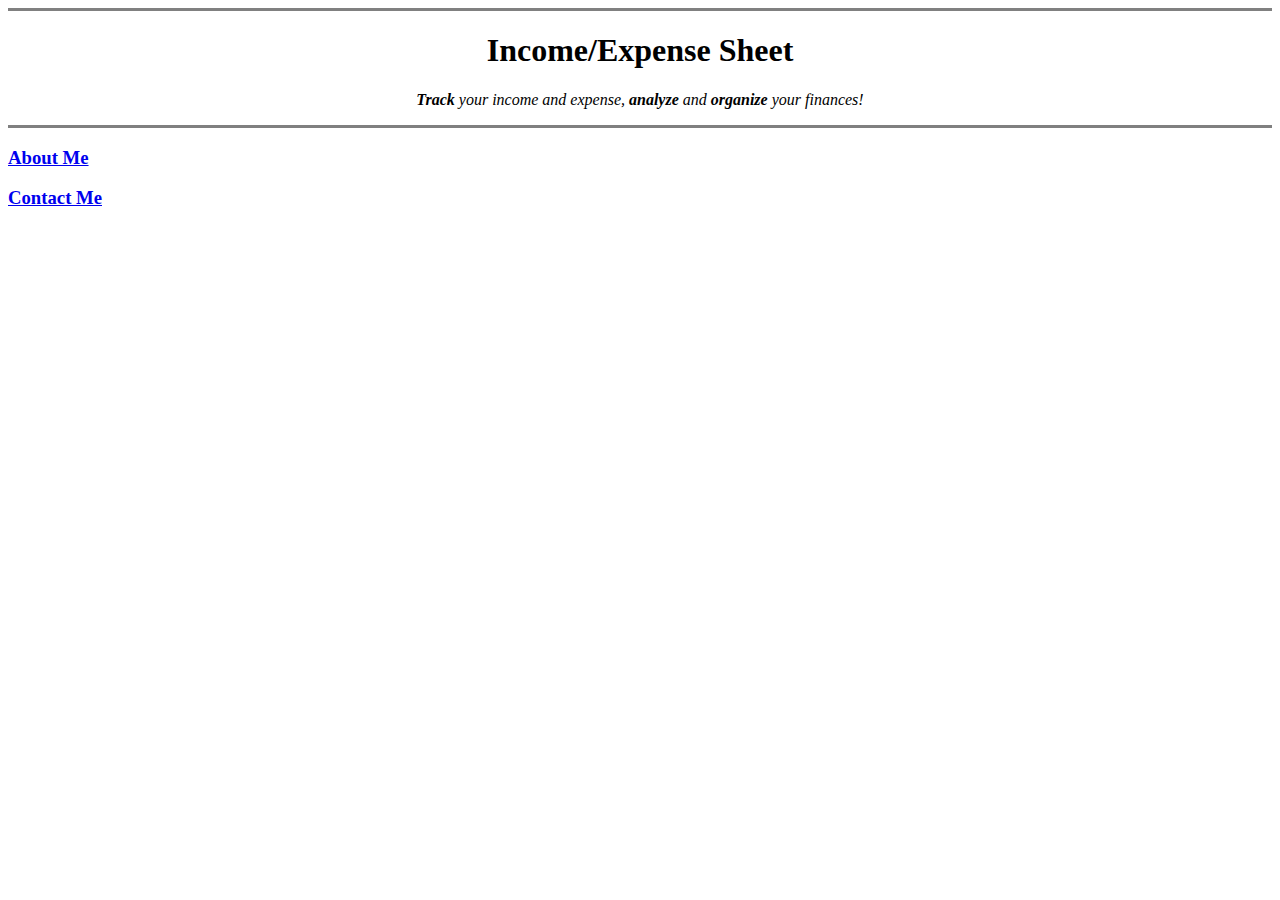
<file: index.html>
<!DOCTYPE html>
<html>
    <head>
        <meta charset="utf-8">
        <title> Income/Expense Sheet </title>
    </head>
    <body>
        <center>
            <hr size="3" noshade>
            <h1> Income/Expense Sheet </h1>
            <p><em> <strong>Track</strong> your income and expense, <strong>analyze</strong> 
                and <strong>organize</strong> your finances! </em></p>
            <hr size="3" noshade>
        </center>
        <h3><a href="AboutMe.html"> About Me </a></h3>
        <h3><a href="ContactMe.html"> Contact Me </a></h3>
    </body>
</html>
</file>
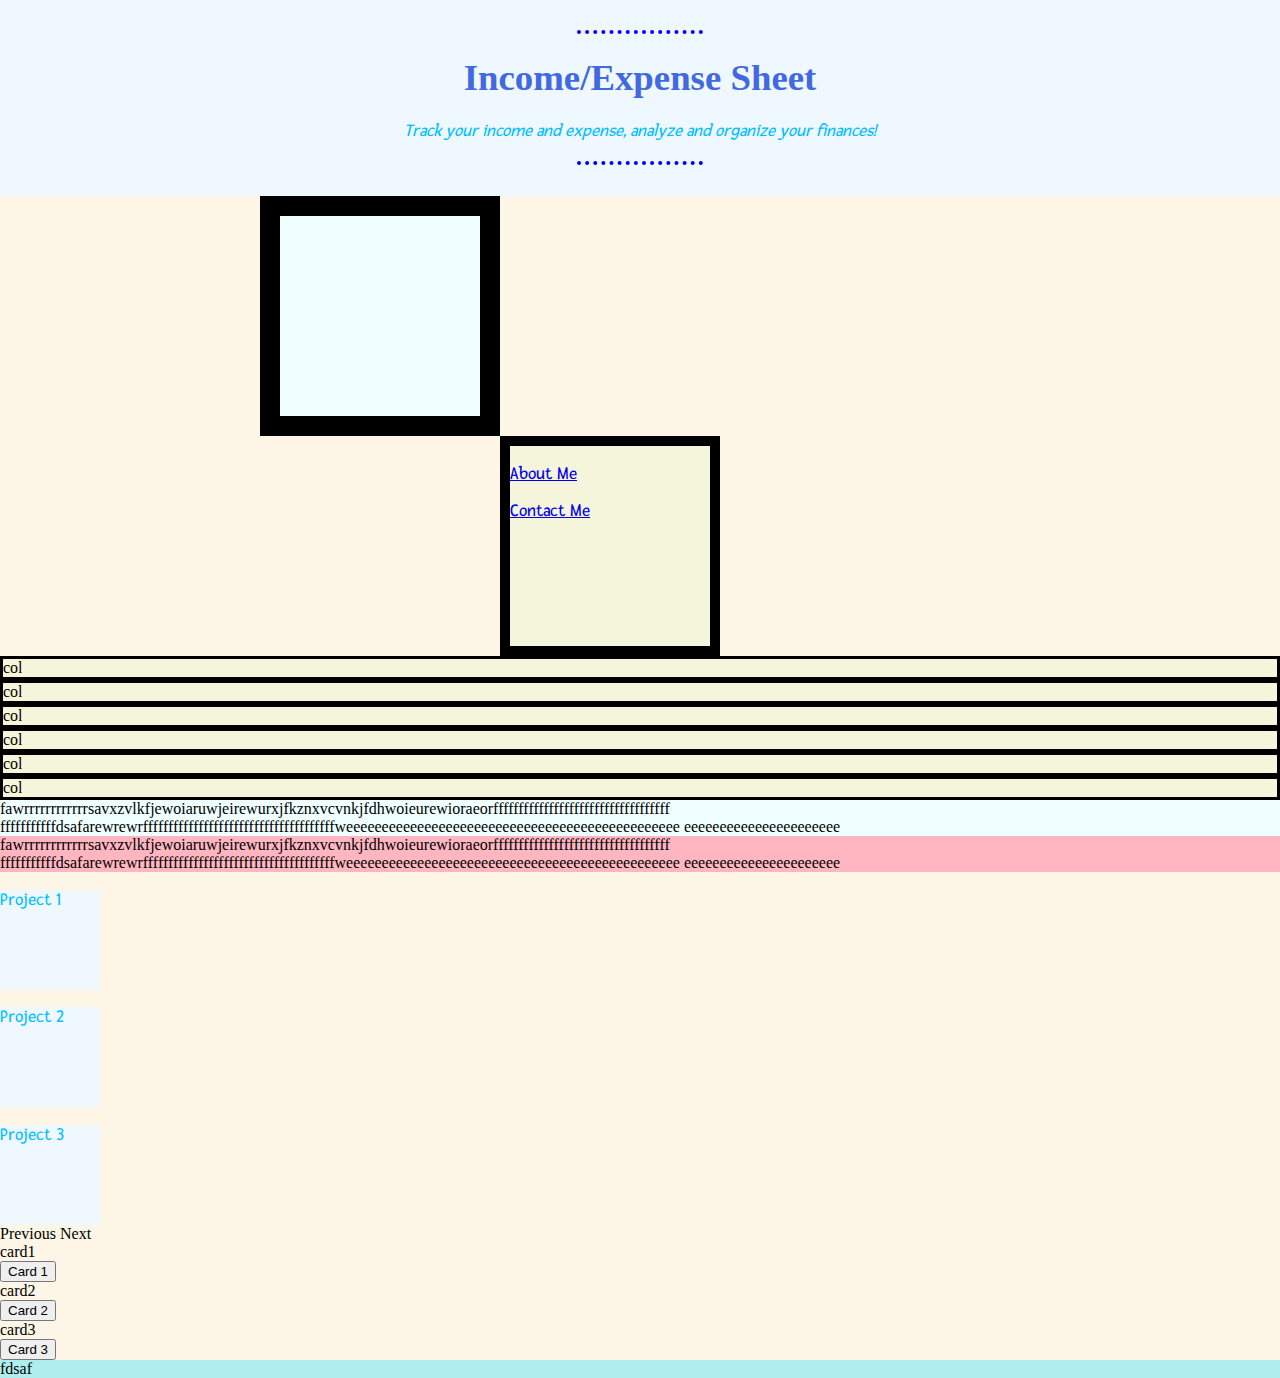
<file: html/index.html>
<!DOCTYPE html>
<html>
    <head>
        <meta charset="utf-8">
        <title> Income/Expense Sheet </title>
        <link rel="stylesheet" href="../css/styles.css">
        <link rel="icon" href="../images/favicon.png">
        <link rel="preconnect" href="https://fonts.googleapis.com">
        <link rel="preconnect" href="https://fonts.gstatic.com" crossorigin>
        <link href="https://cdn.jsdelivr.net/npm/bootstrap@5.3.0-alpha1/dist/css/bootstrap.min.css" rel="stylesheet" integrity="sha384-GLhlTQ8iRABdZLl6O3oVMWSktQOp6b7In1Zl3/Jr59b6EGGoI1aFkw7cmDA6j6gD" crossorigin="anonymous">
        <link href="https://fonts.googleapis.com/css2?family=Fresca&display=swap" rel="stylesheet">
    </head>
    <script src="https://cdn.jsdelivr.net/npm/bootstrap@5.3.0-alpha1/dist/js/bootstrap.bundle.min.js" integrity="sha384-w76AqPfDkMBDXo30jS1Sgez6pr3x5MlQ1ZAGC+nuZB+EYdgRZgiwxhTBTkF7CXvN" crossorigin="anonymous"></script>
    <style>
        @import url('https://fonts.googleapis.com/css2?family=Fresca&display=swap');
    </style>
    <body>
        <!--- <center> --->
            <div class="top-container">
                <hr size="3" noshade class="horizontal-bar">
                <h1> Income/Expense Sheet </h1>
                <h3><em> <strong>Track</strong> your income and expense, <strong>analyze</strong>
                        and <strong>organize</strong> your finances! </em></h3>
                <hr size="3" noshade class="horizontal-bar">
            </div>
            
            <div class="middle-container">
            
            </div>
            <div class="bottom-container">
                <h3><a href="AboutMe.html"> About Me </a></h3>
                <h3><a href="ContactMe.html"> Contact Me </a></h3>
            </div>
        <!--- </center> --->
        <div class="row">
            <div class="col-lg-2 col-md-3 col-sm-12" style="background-color:beige; border: solid;">col</div>
            <div class="col-lg-2 col-md-3 col-sm-12" style="background-color:beige; border: solid;">col</div>
            <div class="col-lg-2 col-md-3 col-sm-12" style="background-color:beige; border: solid;">col</div>
            <div class="col-lg-2 col-md-3 col-sm-12" style="background-color:beige; border: solid;">col</div>
            <div class="col-lg-2 col-md-3 col-sm-12" style="background-color:beige; border: solid;">col</div>
            <div class="col-lg-2 col-md-3 col-sm-12" style="background-color:beige; border: solid;">col</div>
        </div>

        <div class="container" style="background-color:azure">
            fawrrrrrrrrrrrrsavxzvlkfjewoiaruwjeirewurxjfkznxvcvnkjfdhwoieurewioraeorfffffffffffffffffffffffffffffffffff
                fffffffffffdsafarewrewrffffffffffffffffffffffffffffffffffffffweeeeeeeeeeeeeeeeeeeeeeeeeeeeeeeeeeeeeeeeeeeeeee
                eeeeeeeeeeeeeeeeeeeeee
        </div>
        <div class="container-fluid" style="background-color:lightpink">
            fawrrrrrrrrrrrrsavxzvlkfjewoiaruwjeirewurxjfkznxvcvnkjfdhwoieurewioraeorfffffffffffffffffffffffffffffffffff
                fffffffffffdsafarewrewrffffffffffffffffffffffffffffffffffffffweeeeeeeeeeeeeeeeeeeeeeeeeeeeeeeeeeeeeeeeeeeeeee
                eeeeeeeeeeeeeeeeeeeeee
        </div>
        <div id="carouselExampleControls" class="carousel slide" data-bs-ride="carousel" data-bs-interval="1000">
            <div class="carousel-inner">
                <div class="carousel-item active">
                    <div class="container-fluid d-block sth"><h3 alt="First slide"> Project 1 </h3></div>
                </div>
                <div class="carousel-item">
                    <div class="container-fluid d-block sth"><h3 alt="Second slide"> Project 2 </h3></div>
                </div>
                <div class="carousel-item">
                    <div class="container-fluid d-block sth"><h3 alt="Second slide"> Project 3 </h3></div>
                </div>
            </div>
            <a class="carousel-control-prev" data-bs-target="#carouselExampleControls" type="button" data-bs-slide="prev">
                <span class="carousel-control-prev-icon text-bg-dark" aria-hidden="true"></span>
                <span class="sr-only visually-hidden">Previous</span>
              </a>
              <a class="carousel-control-next" data-bs-target="#carouselExampleControls" type="button" data-bs-slide="next">
                <span class="carousel-control-next-icon text-bg-dark" aria-hidden="true"></span>
                <span class="sr-only visually-hidden">Next</span>
              </a>
        </div>

        <div class="row">
            <div class="col-lg-4 col-md-6 col-sm-12"> 
                <div class="card">
                    <div class="card-header"> card1 </div>
                    <div class="card-body"> 
                        <button class="btn btn-outline-dark"> Card 1 </button> 
                    </div>
                </div>
            </div> 
            
            <div class="col-lg-4 col-md-6 col-sm-12">
                <div class="card">
                    <div class="card-header"> card2 </div>
                    <div class="card-body"> 
                        <button class="btn btn-dark"> Card 2 </button> 
                    </div>
                </div>
            </div>
            
            <div class="col-lg-4 col-md-6 col-sm-12">
                <div class="card">
                    <div class="card-header"> card3 </div>
                    <div class="card-body"> 
                        <button class="btn btn-dark"> Card 3 </button> 
                    </div>
                </div>
            </div>
        </div>

        <div class="container-fluid media">fdsaf</div>

        

    </body>
</html>
</file>
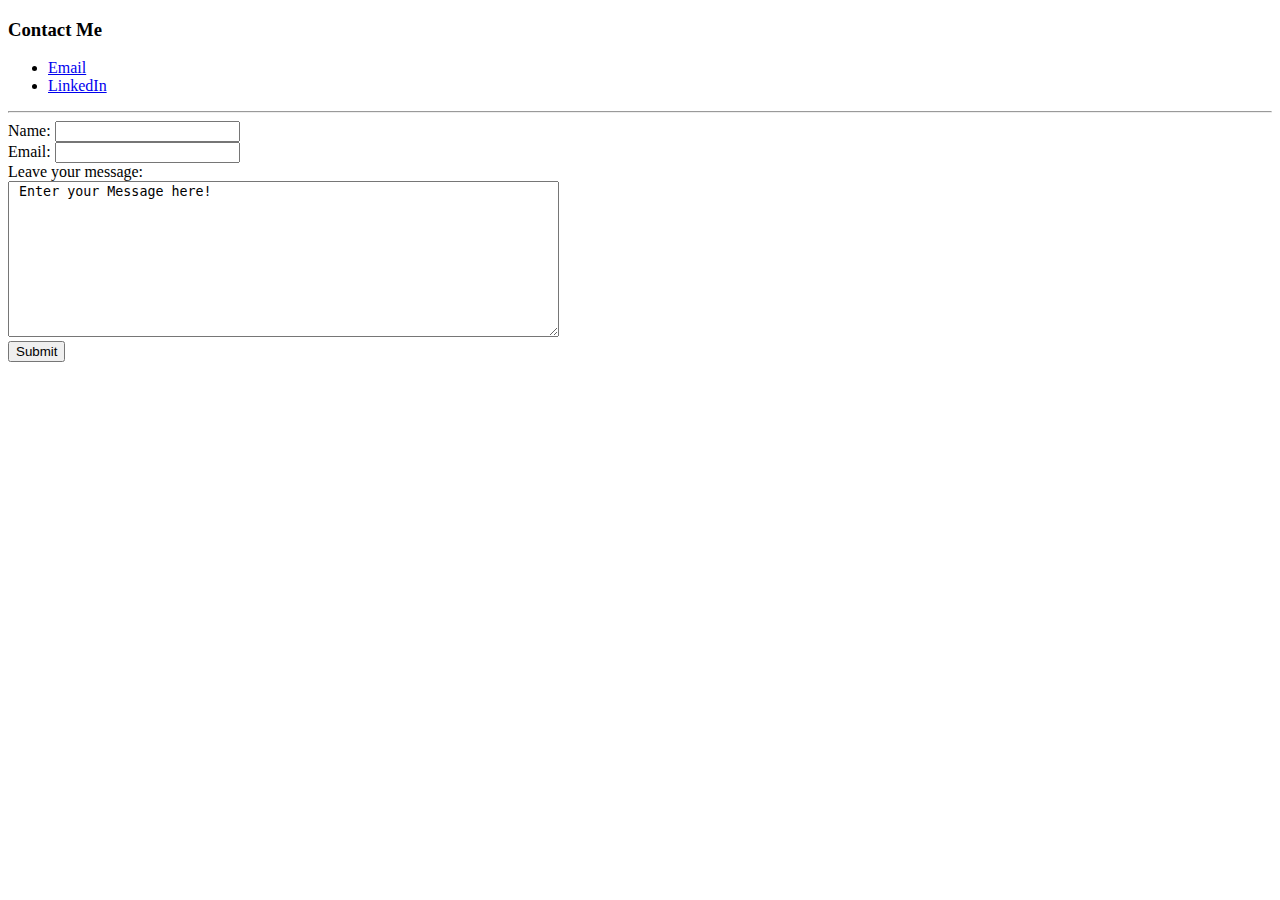
<file: ContactMe.html>
<!DOCTYPE html>
<html>
    <head>
        <meta charset="utf-8">
        <title> Contact Me </title>
    </head>
    <body>
        <h3> Contact Me </h3>
        <ul>
            <li><a href="lkb2438834817@gmail.com"> Email </a></li>
            <li><a href="https://www.linkedin.com/in/kebing-liu-b1b05a211/"> LinkedIn </a></li>
        </ul>
        <hr>

        <!-- form -->
        <form action="mailto:lkb2438834817@gmail.com" method="post" enctype="text/plain">
            <label > Name: </label>
            <input type="text" name="name"><br>
            <label> Email: </label>
            <input type="email" name="email"> <br>
            <label> Leave your message: </label> <br>
            <textarea name="message" rows="10" cols="66"> Enter your Message here! </textarea> <br>
            <input type="submit" name="submitBtn">
        </form>
    </body>
</html>
</file>
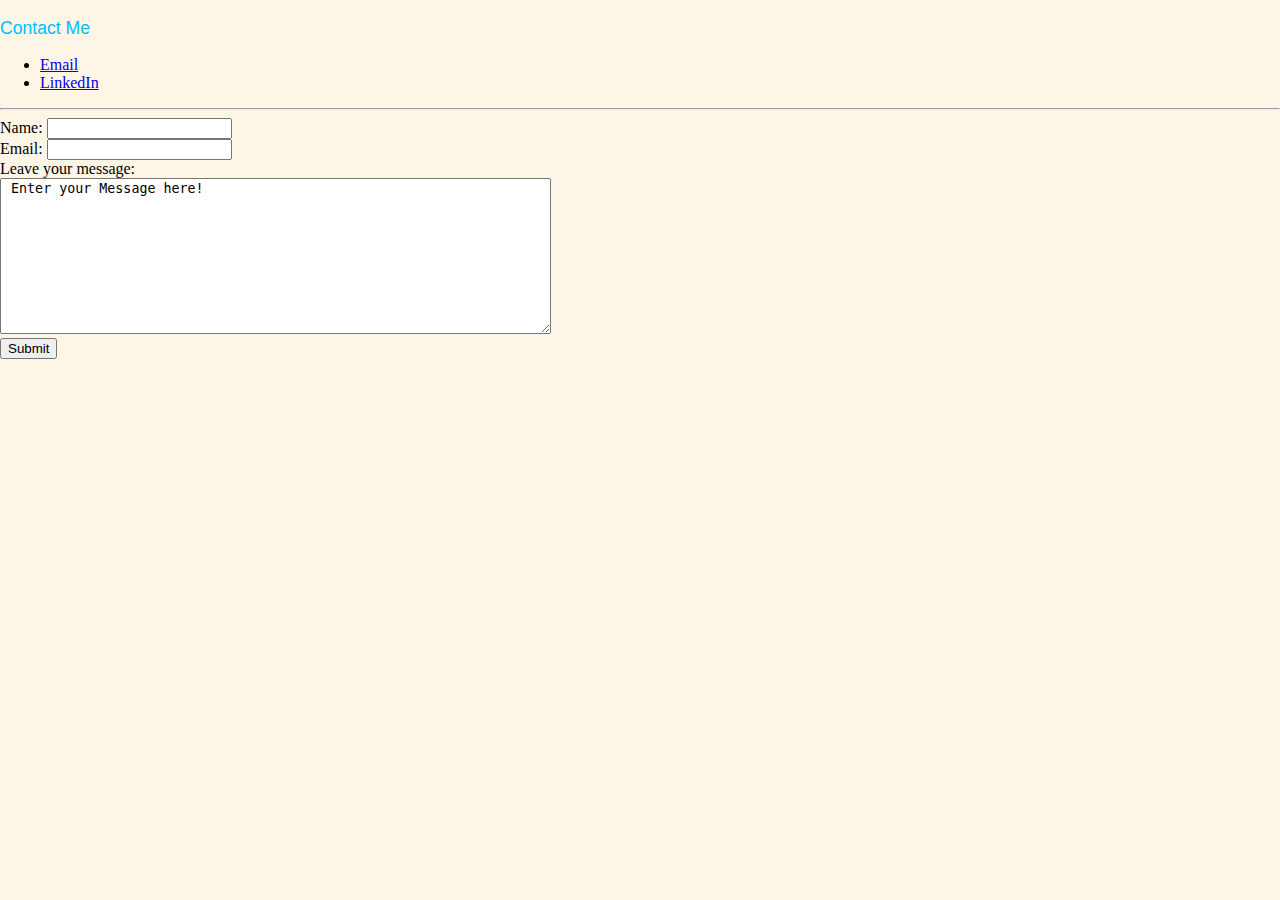
<file: html/ContactMe.html>
<!DOCTYPE html>
<html>
    <head>
        <meta charset="utf-8">
        <title> Contact Me </title>
        <link rel="stylesheet" href="../css/styles.css">
    </head>
    <body>
        <h3> Contact Me </h3>
        <ul>
            <li><a href="lkb2438834817@gmail.com"> Email </a></li>
            <li><a href="https://www.linkedin.com/in/kebing-liu-b1b05a211/"> LinkedIn </a></li>
        </ul>
        <hr>

        <!-- form -->
        <form action="mailto:lkb2438834817@gmail.com" method="post" enctype="text/plain">
            <label > Name: </label>
            <input type="text" name="name"><br>
            <label> Email: </label>
            <input type="email" name="email"> <br>
            <label> Leave your message: </label> <br>
            <textarea name="message" rows="10" cols="66"> Enter your Message here! </textarea> <br>
            <input type="submit" name="submitBtn">
        </form>
    </body>
</html>
</file>
<file: css/styles.css>
.horizontal-bar {
    margin: 1.25rem auto 1.25rem;
    border: none;
    border-top-style: dotted;
    background-color: transparent;
    border-top-color: blue;
    border-top-width: 4px;
    width: 10%;
}

body {
    background-color: oldlace;
}

#money {
    border-radius: 100%;
}

#money:hover {
    border-radius: 0%;
}

body {
    margin: 0;
}

.top-container {
    padding: 10px;
    background-color: aliceblue;
    text-align: center;
}

h1 {
    color: royalblue;
    font-size: 2.3rem;
    line-height: 2.3rem;
    font-family: 'Ink Free', serif;
}

h3 {
    color: deepskyblue;
    font-weight: lighter;
    font-size: 1.1rem;
    font-family: 'Fresca', sans-serif;
}

.middle-container {
    margin-left: 260px;
    border: solid 20px;
    width: 200px;
    height: 200px;
    background-color: azure;
}

.bottom-container {
    margin-left: 500px;
    border: solid 10px;
    width: 200px;
    height: 200px;
    background-color: beige;
}

.red {
    width: 100px;
    height: 100px;
    background-color: red;
    display: inline-block;
    position: relative;
    left: 198px;
    top: 200px;
}

.blue {
    width: 100px;
    height: 100px;
    background-color: blue;
    display: inline-block;
    position: relative;
    top: 100px;
    right: 5px;
}

.yellow {
    width: 100px;
    height: 100px;
    background-color: yellow;
    display: inline-block;
    position: absolute;
    left: 0px;
}

.sth {
    width: 100px;
    height: 100px;
    background-color: aliceblue;
}

@media (max-width: 900px) {
    .media {
        background-color: darkkhaki;
    }
}

@media (min-width: 900px) {
    .media {
        background-color: paleturquoise;
    }
}
</file>
